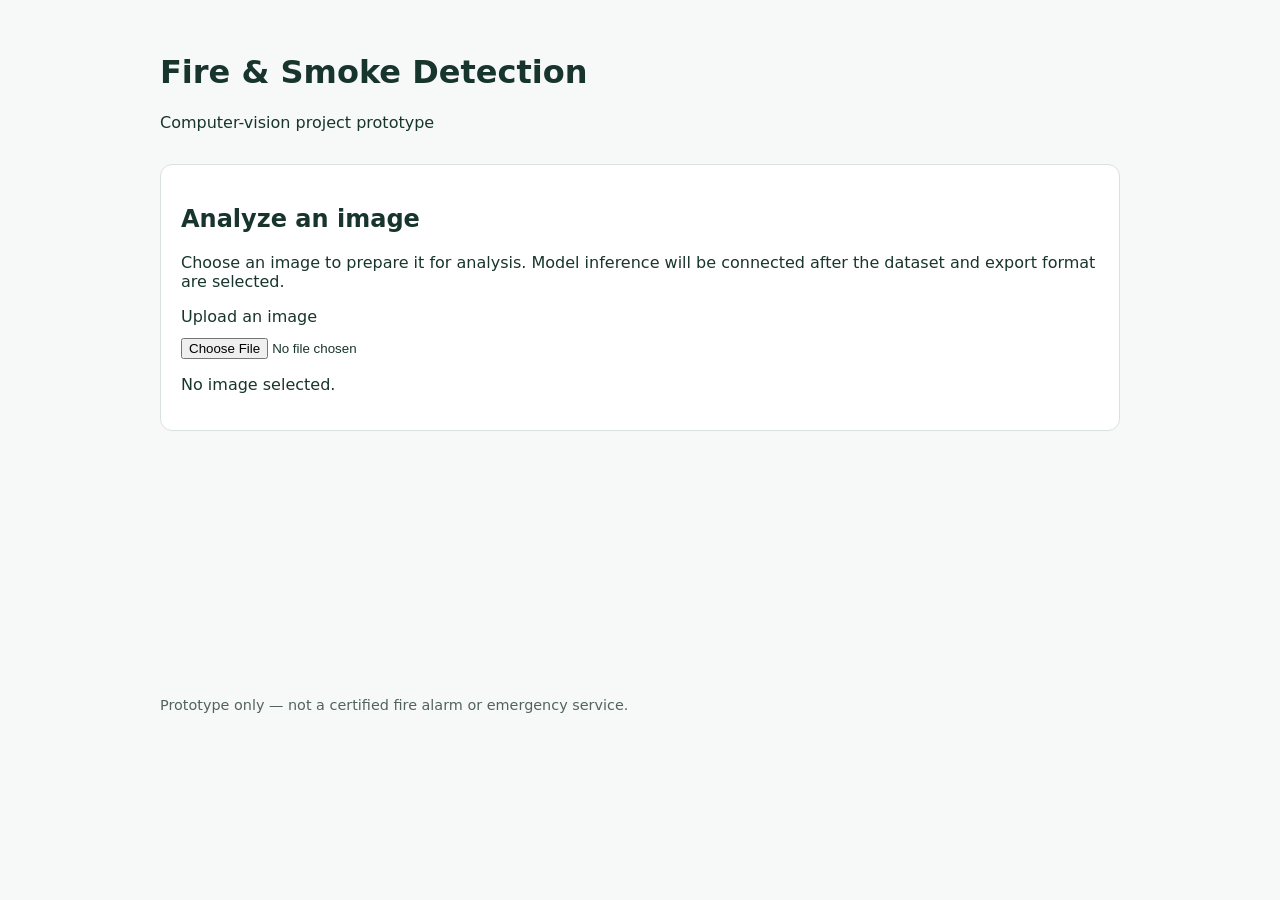
<file: fire-smoke-recognition/website/index.html>
<!doctype html>
<html lang="en">
<head>
  <meta charset="utf-8">
  <meta name="viewport" content="width=device-width, initial-scale=1">
  <meta name="description" content="Fire and smoke image detection project prototype">
  <title>Fire &amp; Smoke Detection</title>
  <link rel="stylesheet" href="assets/css/style.css">
  <link rel="stylesheet" href="assets/css/responsive.css">
</head>
<body>
  <header>
    <h1>Fire &amp; Smoke Detection</h1>
    <p>Computer-vision project prototype</p>
  </header>

  <main>
    <section aria-labelledby="detection-title">
      <h2 id="detection-title">Analyze an image</h2>
      <p>Choose an image to prepare it for analysis. Model inference will be connected after the dataset and export format are selected.</p>
      <label for="image-input">Upload an image</label>
      <input id="image-input" type="file" accept="image/*">
      <div id="preview" aria-live="polite"></div>
      <p id="status" role="status">No image selected.</p>
    </section>
  </main>

  <footer>
    <p>Prototype only — not a certified fire alarm or emergency service.</p>
  </footer>

  <script src="assets/js/app.js"></script>
  <script src="assets/js/image-upload.js"></script>
</body>
</html>
</file>
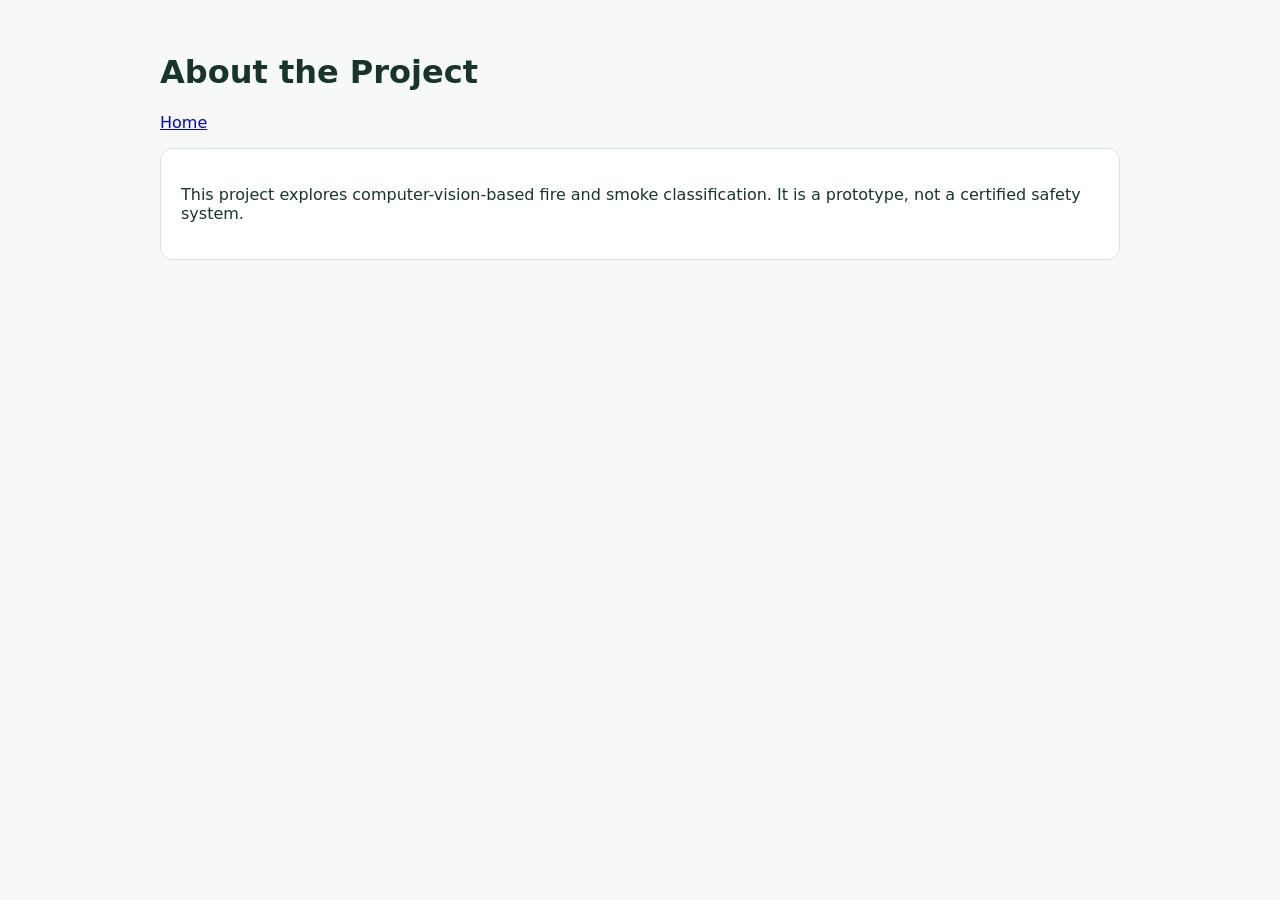
<file: fire-smoke-recognition/website/pages/about.html>
<!doctype html>
<html lang="en">
<head>
  <meta charset="utf-8">
  <meta name="viewport" content="width=device-width, initial-scale=1">
  <title>About | Fire &amp; Smoke Detection</title>
  <link rel="stylesheet" href="../assets/css/style.css">
  <link rel="stylesheet" href="../assets/css/responsive.css">
</head>
<body>
  <header><h1>About the Project</h1><a href="../index.html">Home</a></header>
  <main><section><p>This project explores computer-vision-based fire and smoke classification. It is a prototype, not a certified safety system.</p></section></main>
</body>
</html>
</file>
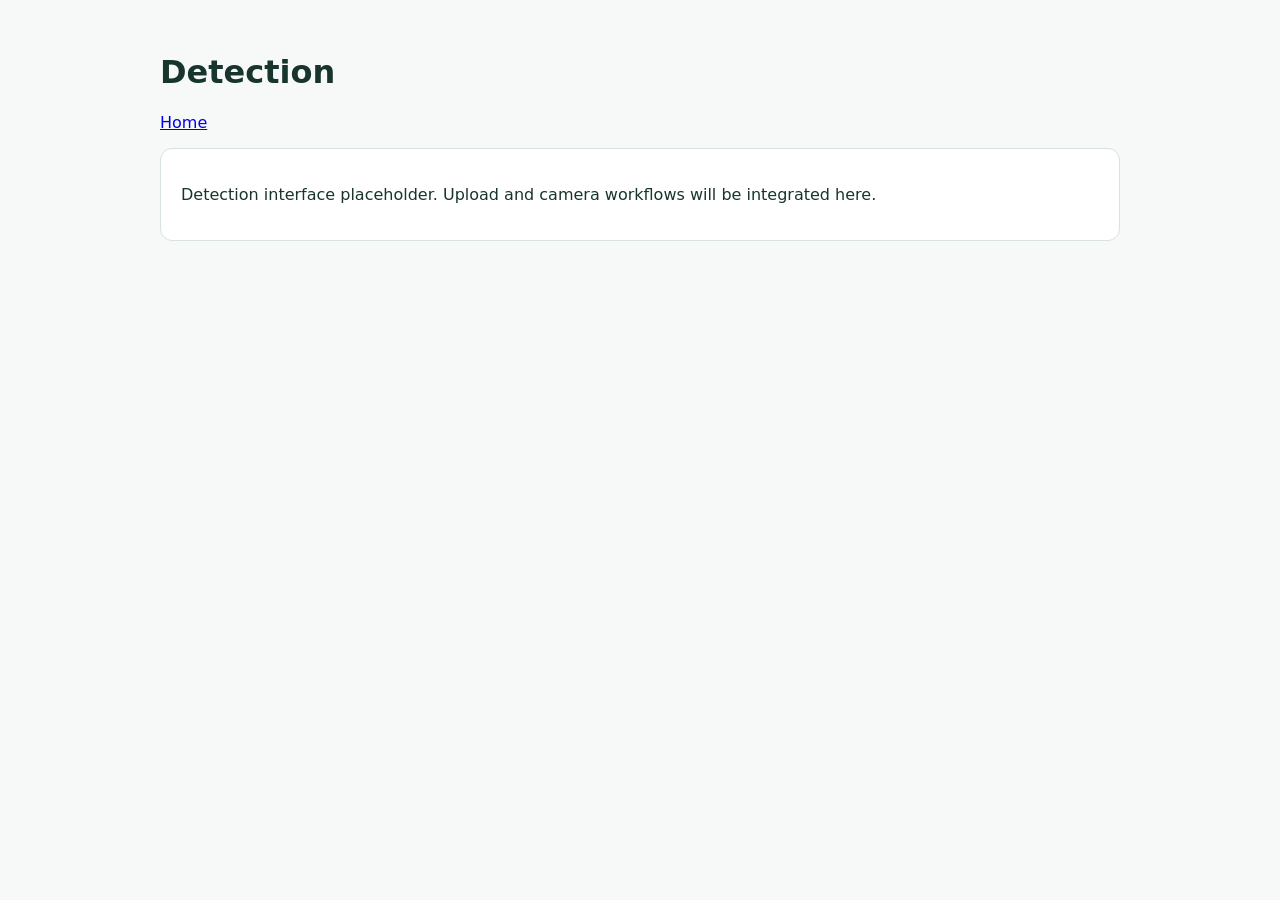
<file: fire-smoke-recognition/website/pages/detection.html>
<!doctype html>
<html lang="en">
<head>
  <meta charset="utf-8">
  <meta name="viewport" content="width=device-width, initial-scale=1">
  <title>Detection | Fire &amp; Smoke Detection</title>
  <link rel="stylesheet" href="../assets/css/style.css">
  <link rel="stylesheet" href="../assets/css/detection.css">
  <link rel="stylesheet" href="../assets/css/responsive.css">
</head>
<body>
  <header><h1>Detection</h1><a href="../index.html">Home</a></header>
  <main><section><p>Detection interface placeholder. Upload and camera workflows will be integrated here.</p></section></main>
</body>
</html>
</file>
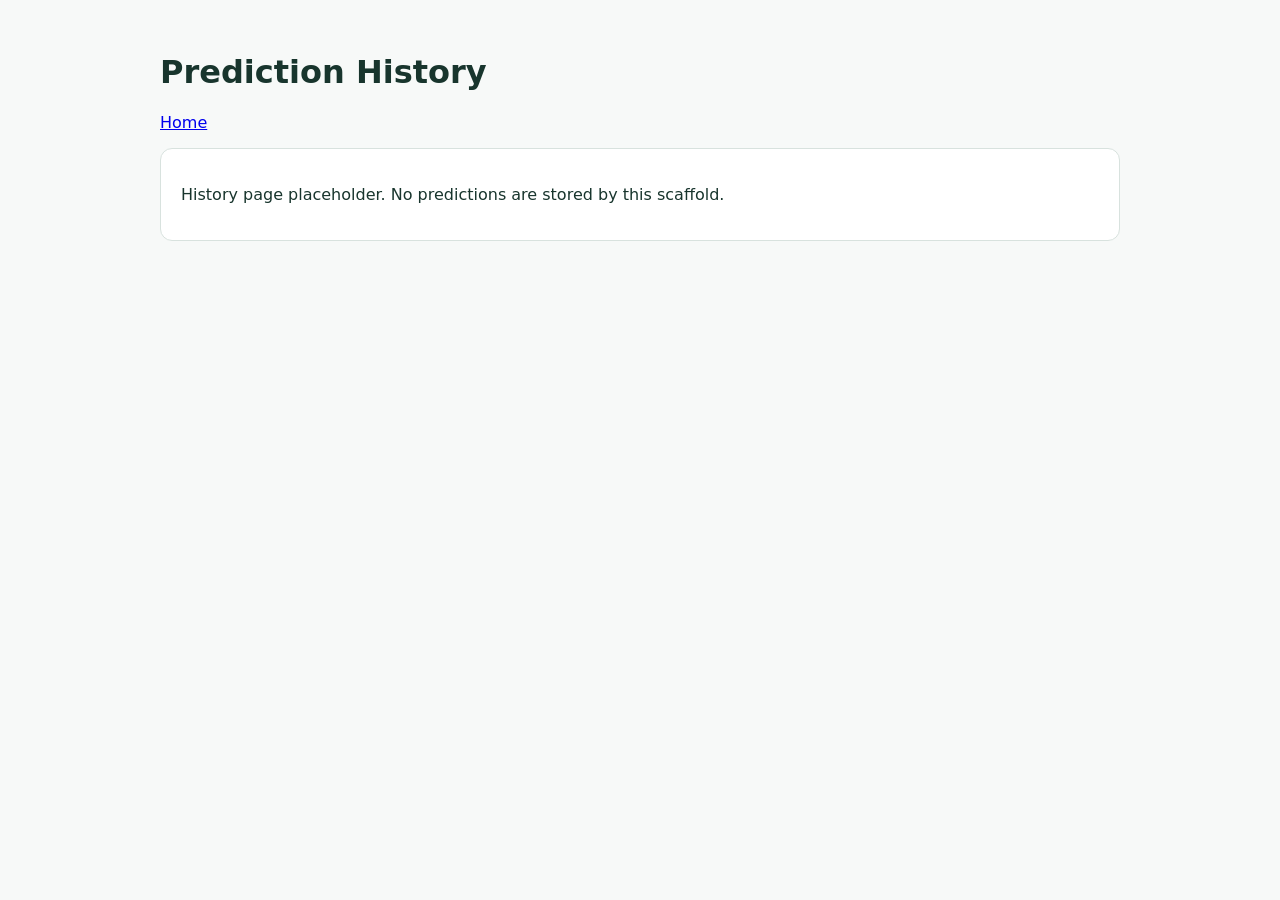
<file: fire-smoke-recognition/website/pages/history.html>
<!doctype html>
<html lang="en">
<head>
  <meta charset="utf-8">
  <meta name="viewport" content="width=device-width, initial-scale=1">
  <title>History | Fire &amp; Smoke Detection</title>
  <link rel="stylesheet" href="../assets/css/style.css">
  <link rel="stylesheet" href="../assets/css/responsive.css">
</head>
<body>
  <header><h1>Prediction History</h1><a href="../index.html">Home</a></header>
  <main><section><p>History page placeholder. No predictions are stored by this scaffold.</p></section></main>
</body>
</html>
</file>
<file: fire-smoke-recognition/website/assets/css/style.css>
/* Base styles for the initial prototype. */
:root {
  font-family: system-ui, -apple-system, "Segoe UI", sans-serif;
  color: #18352d;
  background: #f7f9f8;
}
* { box-sizing: border-box; }
body { margin: 0; }
header, main, footer { width: min(960px, 92%); margin-inline: auto; }
header { padding-block: 2rem 1rem; }
main { min-height: 55vh; }
section {
  background: #fff;
  border: 1px solid #d8e2de;
  border-radius: 12px;
  padding: 1.25rem;
}
input { display: block; max-width: 100%; margin-block: .75rem; }
#preview img { display: block; max-width: 100%; max-height: 420px; margin-top: 1rem; }
#status { overflow-wrap: anywhere; }
footer { padding-block: 1.5rem; color: #52635d; font-size: .9rem; }
</file>
<file: fire-smoke-recognition/website/assets/css/responsive.css>
/* Small-screen refinements */
@media (max-width: 600px) {
  header { padding-top: 1.25rem; }
  section { padding: 1rem; }
}
</file>
<file: fire-smoke-recognition/website/assets/css/detection.css>
/* Add detection-page-specific styles here when the page is implemented. */
</file>
